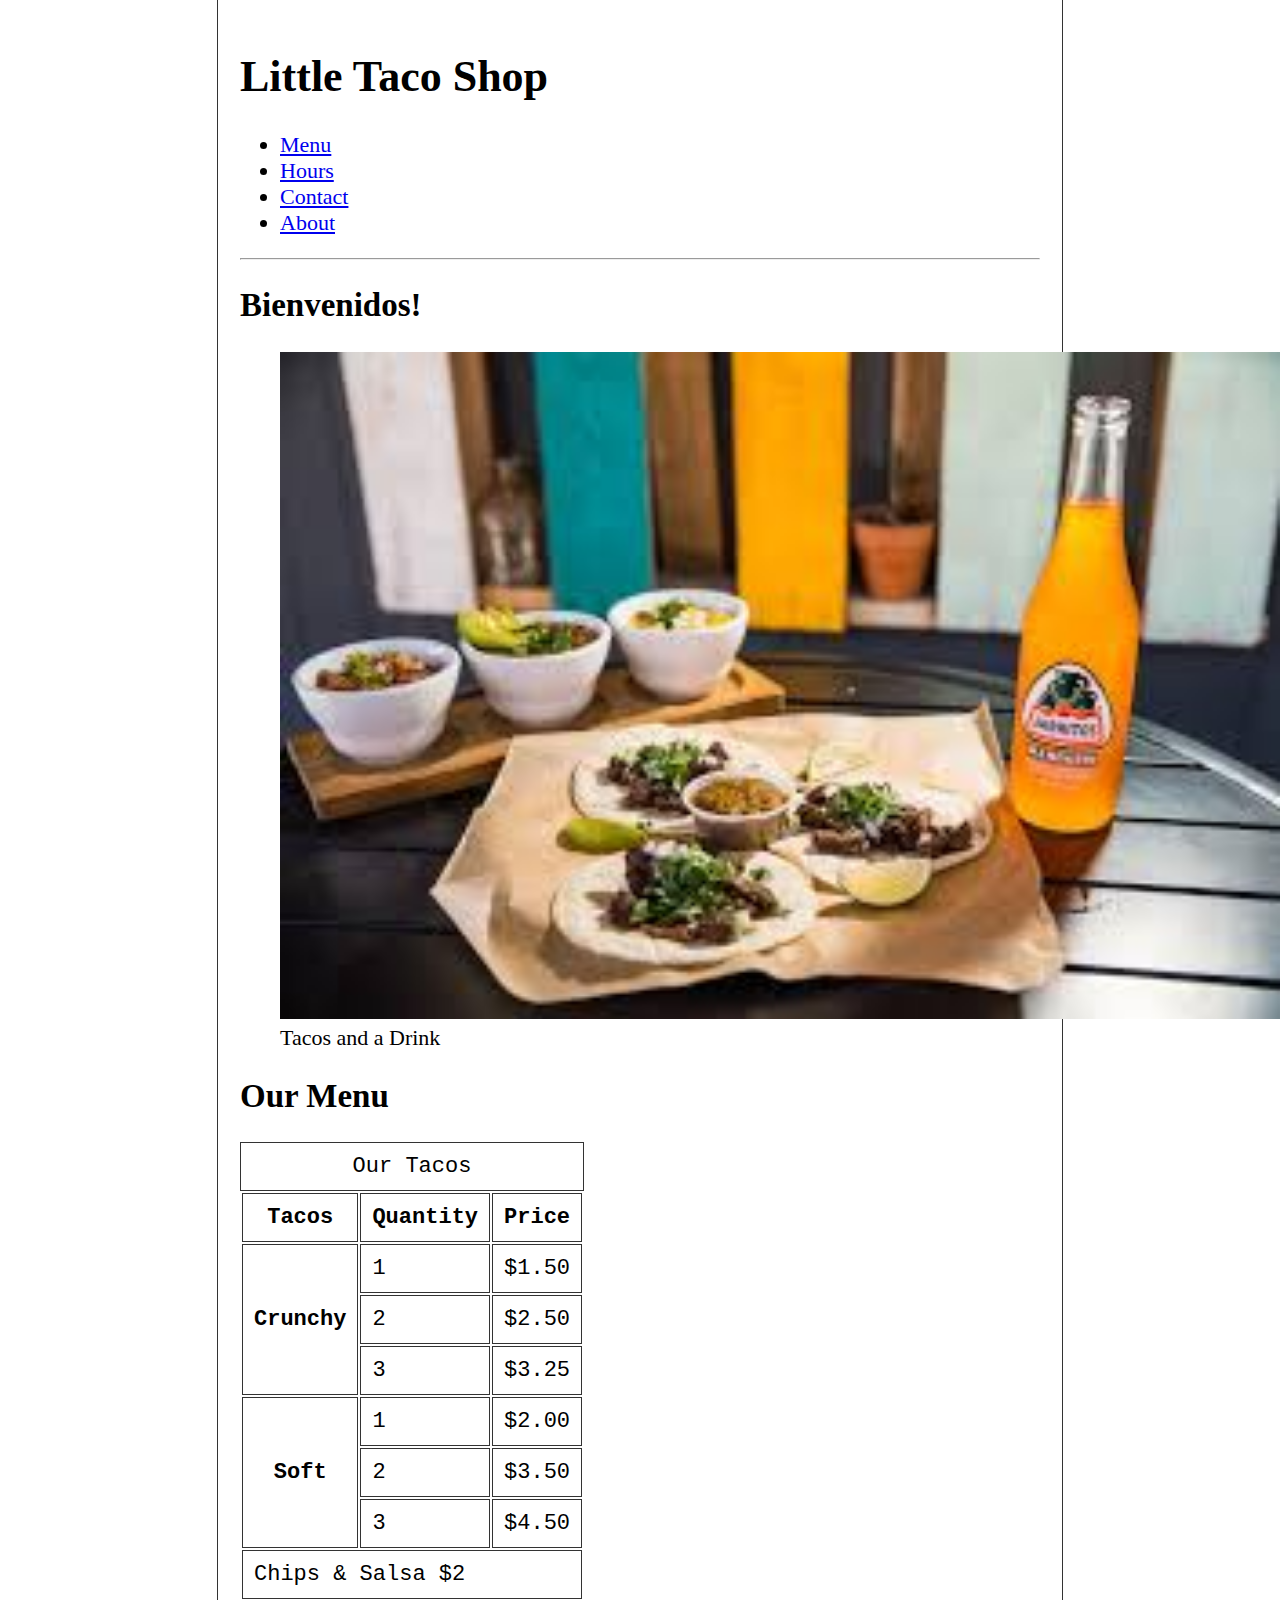
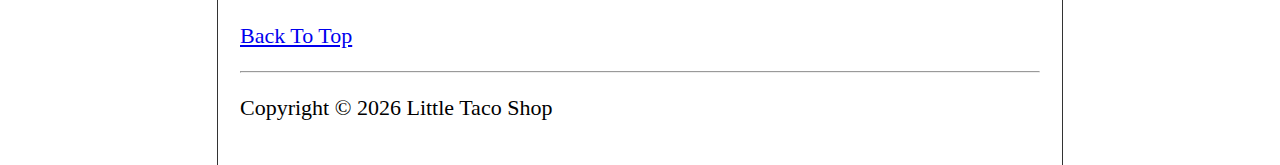
<file: index.html>
<!DOCTYPE html>
<html lang="en">

<head>
  <meta charset=" UTF-8" />
  <meta name="viewport" content="width=device-width, initial-scale=1.0">
  <meta name="author" content="Ashbel King'ori"/>
  <meta name="description" content="The official website for the Little Taco Shop">
  <title>Little Taco Shop</title>
  <link rel="icon" href="tacos icon.png" type="image/x-icon">
  <link rel="stylesheet" href="style.css"/>
  <script src="main.js" defer></script>
</head>
<body>
    <header class="header">
        <h1 class="header__h1">Little Taco Shop</h1>
        <nav class="header__nav">
            <ul class="header__ul">
                <li>
                    <a href="#menu"> Menu</a>
                </li>
                <li>
                    <a href="hours.html">Hours</a>
                </li>
                <li>
                    <a href="contact.html">Contact</a>
                </li>
                <li>
                    <a href="about.html">About </a>
                </li>
            </ul>
        </nav> 
    </header>
    <hr>
    <section class="hero">
        <h2 class="hero__h2">Bienvenidos!</h2>
        <figure>
            <img src="download.jpg" alt="Tacos and a Drink" title="We love Tacos!" width="1000" height="667">
            <figcaption class="offscreen">
                Tacos and a Drink
            </figcaption>
        </figure>
    </section>

    <main clas="main" id="menu">
        <article id="main__article menu">
            <h2 class="menu__h2">Our Menu</h2>
            <table class="menu__container">
                <caption class="offscreen">Our Tacos</caption>
                <thead>
                    <tr>
                        <th class="menu__header" scope="col">Tacos</th>
                        <th class="menu__header" scope="col">Quantity</th>
                        <th class="menu__header" scope="col">Price</th>
                    </tr>
                </thead>
                <tbody>
                    <tr>
                        <th class="menu__item menu__cr"  scope="row" rowspan="3">
                            Crunchy
                        </th>
                        <td class="menu__item">1</td>
                        <td class="menu__item">$1.50</td>  
                    </tr>
                    <tr>
                        <td class="menu__item">2</td>
                        <td class="menu__item">$2.50</td> 
                    </tr>
                    <tr>
                        <td class="menu__item">3</td>
                        <td class="menu__item">$3.25</td> 
                    </tr>
                    <tr>
                        <th class="menu__item menu__sf"  scope="row" rowspan="3">
                            Soft
                        </th>
                        <td class="menu__item">1</td>
                        <td class="menu__item">$2.00</td>  
                    </tr>
                    <tr>
                        <td class="menu__item">2</td>
                        <td class="menu__item">$3.50</td> 
                    </tr>
                    <tr>
                        <td class="menu__item">3</td>
                        <td class="menu__item">$4.50</td> 
                    </tr>
                </tbody>
                <tfoot>
                    <tr>
                        <td class="menu__item menu__cs" colspan="3">
                            Chips &amp; Salsa $2
                        </td>
                    </tr>
                </tfoot>
            </table>
            <p class="center">
                <a href="#">Back To Top</a>
            </p>
        </article>
    </main>
    <hr>
    <footer class="footer">
        <p>
            <span class="nowrap">Copyright &copy; <time id="year"></time></span> <span class="nowrap">Little Taco Shop</span>
        </p>
    </footer>

</body>
</html>
</file>
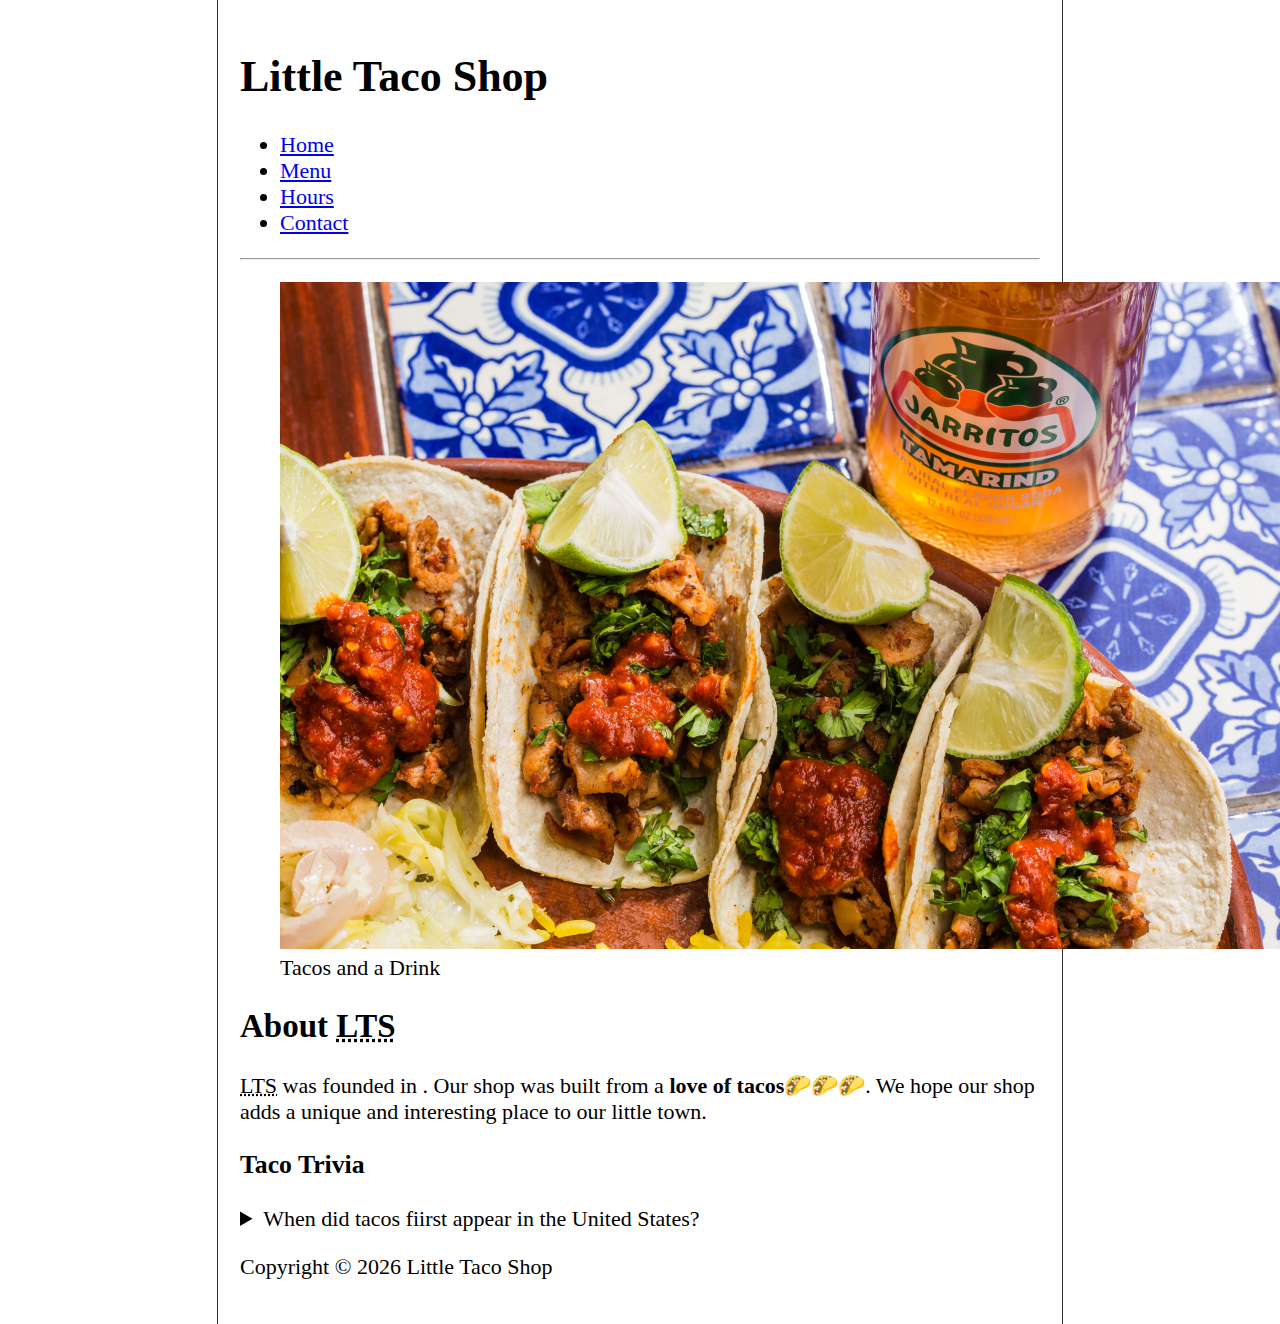
<file: about.html>
<!DOCTYPE html>
<html lang="en">
<head>
  <meta charset=" UTF-8" />
  <meta name="viewport" content="width=device-width, initial-scale=1.0">
  <meta name="author" content="Ashbel King'ori"/>
  <meta name="description" content="About the Little Taco Shop">
  <title>About LTS</title>
  <link rel="icon" href="tacos icon.png" type="image/x-icon">
  <link rel="stylesheet" href="style.css"/>
  <script src="main.js" defer></script>
</head>
<body>
   <body>
    <header class="header">
        <h1 class="header__h1">Little Taco Shop</h1>
        <nav class="header__nav">
            <ul class="header__ul">
                <li>
                    <a href="index.html">Home </a>
                </li>
                <li>
                    <a href="/#menu"> Menu</a>
                </li>
                <li>
                    <a href="hours.html">Hours</a>
                </li>
                <li>
                    <a href="contact.html">Contact</a>
                </li>
            </ul>
        </nav> 
    </header>
    <hr>
    <section class="hero">
        <figure>
            <img src="tacos_delicioso_1000x667.png" alt="Tacos Delicioso" title="Tacos Delicioso! " width="1000" height="667">
            <figcaption class="offscreen">
                Tacos and a Drink
            </figcaption>
        </figure>
    </section> 
    <main class="main">
        <article id="about" class="main__article about">
            <h2>About <abbr title="The Little Taco Shop">LTS</abbr></h2>
            <p>
                <abbr title="The Little Taco Shop">LTS</abbr> was founded in <time datetime="2022"></time>. Our shop was built from a <strong>love of tacos</strong>🌮🌮🌮. We hope our shop adds a unique and interesting place to our little town. 
            </p>
            <aside class="about__trivia">
                <h3>Taco Trivia</h3>
                <details>
                    <summary>When did tacos fiirst appear in the United States?</summary>
                    <p class="about__trivia-answer">
                        Jeffrey M. Pilcher, taco historian and professor of history at the University of Minnesota, says the earliest mention of tacos in the United States are in a newspaper from <time datetime="1905">1905</time>. (Source: <cite><a href="https://www.twistedtaco.com/the-history-of-the-taco#:~:text=Tacos%20are%20thought%20to%20come,to%20those%20who%20consumed%20it.">Twisted Tacos</a></cite>)
                    </p>
                </details>
            </aside>
        </article>
    </main>

    <footer class="footer">
        <p>
            <span class="nowrap">Copyright &copy; <time id="year"></time></span> <span class="nowrap">Little Taco Shop</span>
        </p>
    </footer>
</body>
</html>
</file>
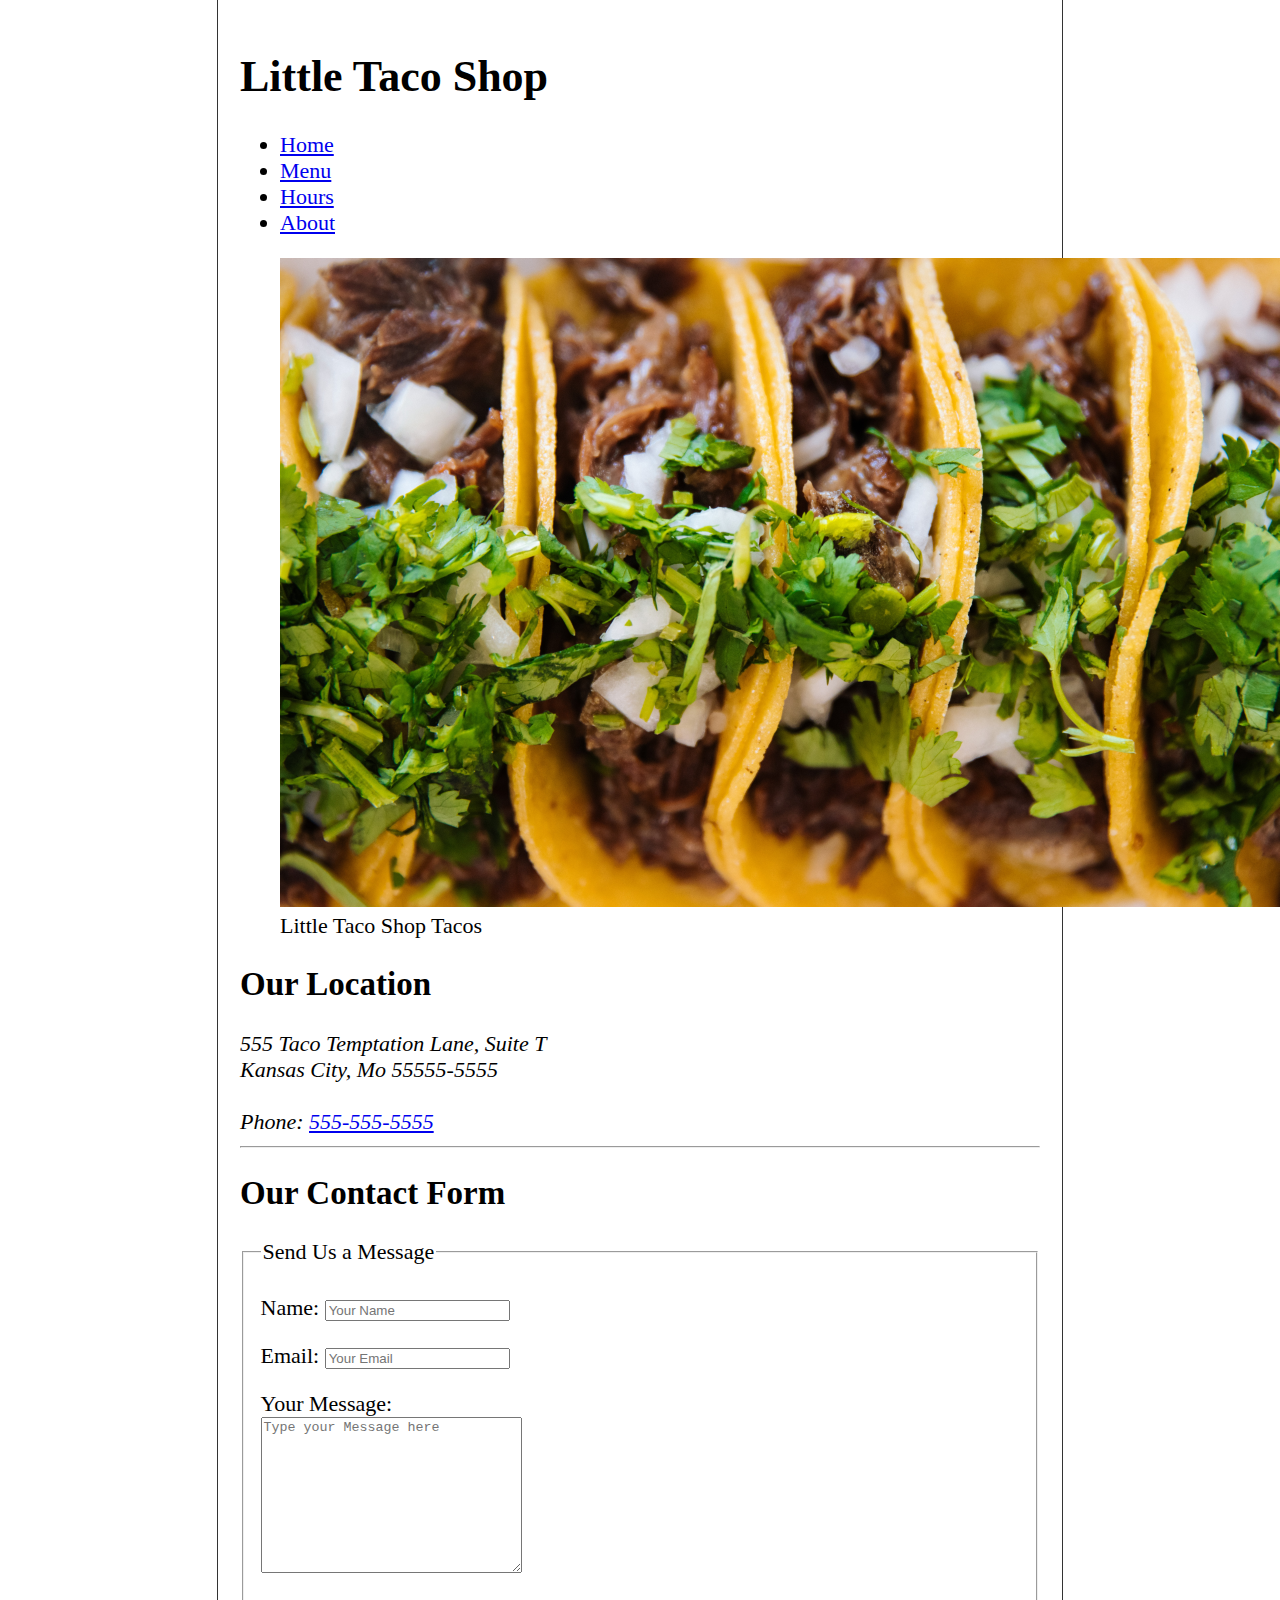
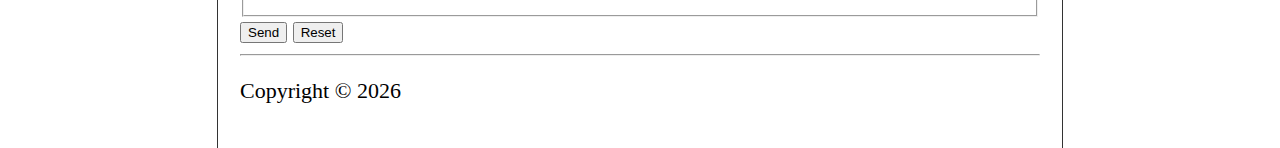
<file: contact.html>
<!DOCTYPE html>
<html lang="en">

<head>
  <meta charset="UTF-8" />
  <meta name="viewport" content="width=device-width, initial-scale=1.0">
  <meta name="author" content="Ashbel King'ori"/>
  <meta name="Contact Information for the Little Taco Shop">
  <title>Contact Us - LTS</title>
  <link rel="icon" href="tacos icon.png" type="image/x-icon">
  <link rel="stylesheet" href="style.css"/>
  <script src="main.js" defer></script>
</head>
<body>
    <header class="header">
        <h1 class="header__h1">Little Taco Shop</h1>
        <nav class="header__nav">
            <ul class="header__ul">
                <li>
                    <a href="index.html">Home</a>
                </li>
                <li>
                    <a href="/#menu">Menu</a>
                </li>
                <li>
                    <a href="hours.html">Hours</a>
                </li>
                <li>
                    <a href="about.html">About</a>
                </li>
            </ul>
        </nav> 
    </header>
    
    <section class="hero">
        <figure>
            <img src="tacos_close_up_1000x649.png" alt="Little Taco Shop Tacos" title="Tacos ready to eat!" width="1000" height="649">
            <figcaption class="offscreen">
                Little Taco Shop Tacos
            </figcaption>
        </figure>
    </section>
    <main class="main">
         <article class="main__article">
            <h2>Our Location</h2>
            <address>
                555 Taco Temptation Lane, Suite T<br>
                Kansas City, Mo 55555-5555
                <br><br>
                Phone: <a href="tel:+555555555">555-555-5555</a>
            </address>
        </article>
        <hr>
        <article class="main__article contact">
            <h2 class="contact__h2">Our Contact Form</h2>

            <form action="https://httpbin.org/get" method="get" class="contact__form">
                <fieldset class="contact__fieldset">
                    <legend class="offscreen">Send Us a Message</legend>
                    <p class="contact__p">
                        <label class="contact__label" for="name">Name:</label>
                        <input class="contact__input" type="text" name="name" id="name" placeholder="Your Name" required>
                    </p>
                    <p class="contact__p">
                        <label class="contact__label" for="email">Email:</label>
                        <input class="contact__input" type="email" name="email" id="email" placeholder="Your Email" required>
                    </p>
                    <p class="contact__p">
                        <label class="contact__label" for="message">Your Message:</label>
                        <br>
                        <textarea class="contact__textarea" name="message" id="message" cols="30" rows="10" placeholder="Type your Message here"></textarea>
                    </p>
                </fieldset>
                <button class="contact__button" type="submit">Send</button>
                <button class="contact__button" type="reset">Reset</button>
            </form>
        </article>
       
    </main>
    <hr>
    <footer class="footer">
        <p>
            <span class="nowrap">Copyright &copy; <time id="year"></time></span>
        </p>
    </footer>
</body>
</html>
</file>
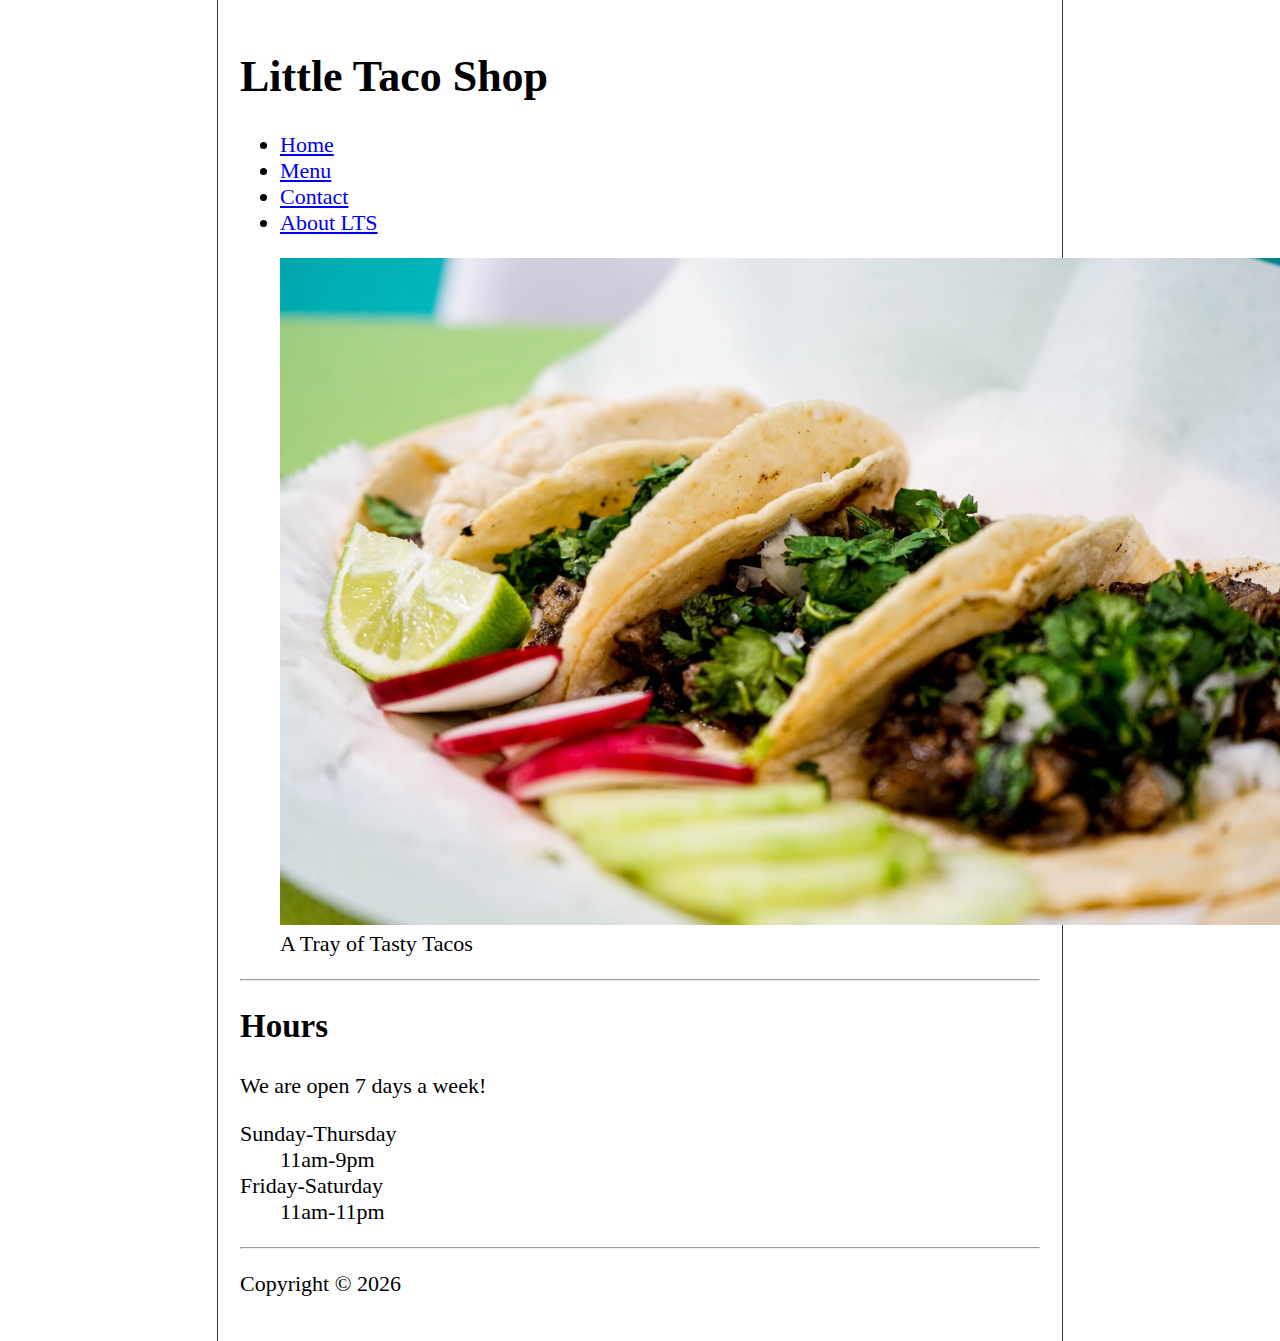
<file: hours.html>
<!DOCTYPE html>
<html lang="en">

<head>
  <meta charset="UTF-8" />
  <meta name="viewport" content="width=device-width, initial-scale=1.0">
  <meta name="author" content="Ashbel King'ori"/>
  <meta name="description" content="Store Hours for the Little Taco Shop">
  <title>LTS Hours</title>
  <link rel="icon" href="tacos icon.png" type="image/x-icon">
  <link rel="stylesheet" href="style.css"/>
  <script src="main.js" defer></script>
</head>
<body class="header">
    <header>
        <h1 class="header__h1">Little Taco Shop</h1>
        <nav class="header__nav">
            <ul class="header__ul">
                <li>
                    <a href="index.html">Home</a>
                </li>
                <li>
                    <a href="/#menu">Menu</a>
                </li>
                <li>
                    <a href="contact.html">Contact</a>
                </li>
                <li>
                    <a href="/#about">About <abbr title="The Little Taco Shop">LTS</abbr></a>
                </li>
            </ul>
        </nav> 
    </header>
    <section class="hero">
        <figure>
            <img src="tacos_tray_1000x667.png" alt="A tray of Tasty Tacos" title="We love Tacos!" width="1000" height="667">
            <figcaption class="offscreen">
                A Tray of Tasty Tacos
            </figcaption>
        </figure>
    </section>
    <hr>
    <main class="main">
        <article class="main__article">
            <h2>Hours</h2>
            <p>
                We are open 7 days a week!
            </p>
            <dl>
                <dt>Sunday-Thursday</dt>
                <dd>11am-9pm</dd>
                <dt>Friday-Saturday</dt>
                <dd>11am-11pm</dd>
            </dl>
        </article>
        
    </main>
    <hr>
    <footer class="footer">
        <p>
            <span class="nowrap">Copyright &copy; <time id="year"></time></span>
        </p>
    </footer>

</body>
</html>
</file>
<file: style.css>
html {
    font-size: 22px;
}

body {
    min-height: 100vh;
    max-width: 800px;
    margin: 0 auto;
    padding: 1rem;
    border-left: 1px solid #333;
    border-right: 1px solid #333;
}

th, td, caption {
    border: 1px solid #333;
    font-family: 'Courier New', Courier, monospace;
    border-collapse: separate;
    padding: 0.5rem;
}
</file>
